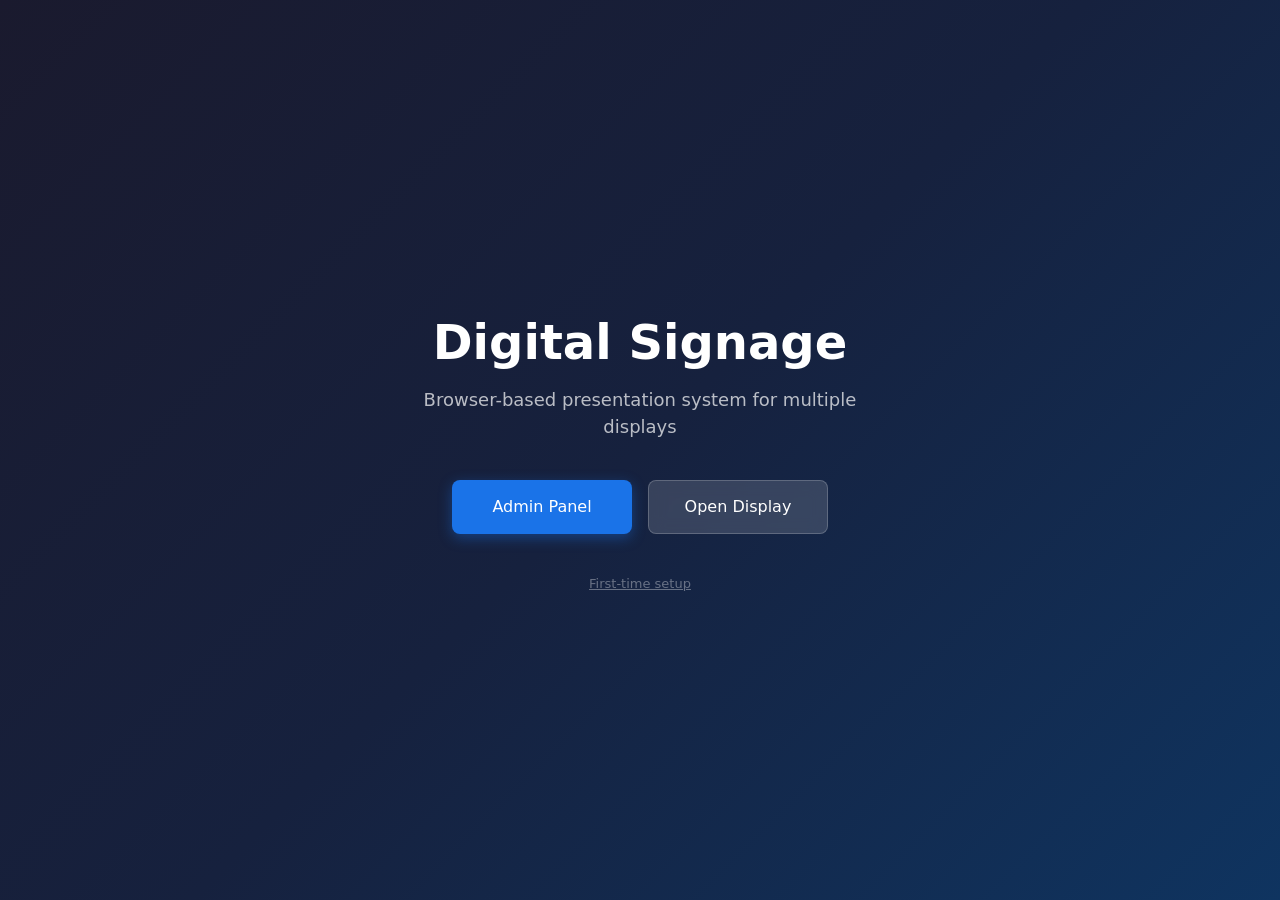
<file: index.html>
<!DOCTYPE html>
<html lang="en">
<head>
<meta charset="UTF-8">
<meta name="viewport" content="width=device-width, initial-scale=1.0">
<title>Digital Signage System</title>
<link rel="icon" type="image/svg+xml" href="data:image/svg+xml,<svg xmlns='http://www.w3.org/2000/svg' viewBox='0 0 100 100'><text y='.9em' font-size='90'>📺</text></svg>">
<link rel="stylesheet" href="css/style.css">
<style>
  .landing {
    min-height: 100vh;
    display: flex;
    flex-direction: column;
    align-items: center;
    justify-content: center;
    padding: 40px 20px;
    text-align: center;
    background: linear-gradient(135deg, #1a1a2e 0%, #16213e 50%, #0f3460 100%);
    color: #fff;
  }
  .landing h1 {
    font-size: clamp(28px, 5vw, 48px);
    font-weight: 700;
    margin-bottom: 8px;
  }
  .landing .subtitle {
    font-size: clamp(14px, 2vw, 18px);
    opacity: .7;
    margin-bottom: 40px;
    max-width: 500px;
  }
  .landing .links {
    display: flex;
    gap: 16px;
    flex-wrap: wrap;
    justify-content: center;
  }
  .landing .links a {
    display: inline-flex;
    align-items: center;
    gap: 8px;
    padding: 14px 28px;
    border-radius: 8px;
    font-size: 16px;
    font-weight: 500;
    text-decoration: none;
    transition: transform .15s, box-shadow .15s;
    min-width: 180px;
    justify-content: center;
  }
  .landing .links a:hover {
    transform: translateY(-2px);
    text-decoration: none;
  }
  .landing .links .btn-admin {
    background: var(--color-primary);
    color: #fff;
    box-shadow: 0 4px 14px rgba(26,115,232,.4);
  }
  .landing .links .btn-monitor {
    background: rgba(255,255,255,.15);
    color: #fff;
    backdrop-filter: blur(8px);
    border: 1px solid rgba(255,255,255,.2);
  }
  .landing .links .btn-monitor:hover {
    background: rgba(255,255,255,.25);
  }
  .landing .footer-links {
    margin-top: 40px;
    font-size: 13px;
    opacity: .5;
  }
  .landing .footer-links a {
    color: rgba(255,255,255,.7);
    text-decoration: underline;
  }
</style>
</head>
<body>
<div class="landing">
  <h1>Digital Signage</h1>
  <p class="subtitle">Browser-based presentation system for multiple displays</p>
  <div class="links">
    <a href="admin/login.html" class="btn-admin">Admin Panel</a>
    <a href="monitor.html" class="btn-monitor">Open Display</a>
  </div>
  <div class="footer-links">
    <a href="init.html">First-time setup</a>
  </div>
</div>
</body>
</html>
</file>
<file: css/style.css>
*, *::before, *::after {
  box-sizing: border-box;
  margin: 0;
  padding: 0;
}

:root {
  --color-primary: #1a73e8;
  --color-primary-dark: #1557b0;
  --color-danger: #d93025;
  --color-success: #188038;
  --color-warning: #f9ab00;
  --color-bg: #f8f9fa;
  --color-surface: #ffffff;
  --color-text: #202124;
  --color-text-secondary: #5f6368;
  --color-border: #dadce0;
  --color-hover: #f1f3f4;
  --radius: 8px;
  --radius-sm: 4px;
  --shadow: 0 1px 3px rgba(0,0,0,.12), 0 1px 2px rgba(0,0,0,.08);
  --shadow-lg: 0 4px 12px rgba(0,0,0,.15);
  --font: 'Segoe UI', system-ui, -apple-system, sans-serif;
  --transition: .2s ease;
}

html {
  font-size: 16px;
  -webkit-text-size-adjust: 100%;
}

body {
  font-family: var(--font);
  color: var(--color-text);
  background: var(--color-bg);
  line-height: 1.5;
  min-height: 100vh;
}

a {
  color: var(--color-primary);
  text-decoration: none;
}

a:hover {
  text-decoration: underline;
}

button {
  font-family: inherit;
  font-size: inherit;
  cursor: pointer;
  border: none;
  border-radius: var(--radius-sm);
  padding: 8px 16px;
  transition: background var(--transition), box-shadow var(--transition);
}

input, select, textarea {
  font-family: inherit;
  font-size: inherit;
  padding: 8px 12px;
  border: 1px solid var(--color-border);
  border-radius: var(--radius-sm);
  background: var(--color-surface);
  color: var(--color-text);
  width: 100%;
  transition: border-color var(--transition);
}

input:focus, select:focus, textarea:focus {
  outline: none;
  border-color: var(--color-primary);
  box-shadow: 0 0 0 2px rgba(26,115,232,.15);
}

.btn {
  display: inline-flex;
  align-items: center;
  gap: 6px;
  padding: 10px 20px;
  border-radius: var(--radius-sm);
  font-weight: 500;
  font-size: 14px;
  transition: background var(--transition), opacity var(--transition);
}

.btn-primary {
  background: var(--color-primary);
  color: #fff;
}

.btn-primary:hover {
  background: var(--color-primary-dark);
}

.btn-danger {
  background: var(--color-danger);
  color: #fff;
}

.btn-danger:hover {
  opacity: .9;
}

.btn-outline {
  background: transparent;
  border: 1px solid var(--color-border);
  color: var(--color-text);
}

.btn-outline:hover {
  background: var(--color-hover);
}

.btn-sm {
  padding: 6px 12px;
  font-size: 13px;
}

.card {
  background: var(--color-surface);
  border-radius: var(--radius);
  box-shadow: var(--shadow);
  padding: 20px;
  margin-bottom: 16px;
}

.card-header {
  font-size: 18px;
  font-weight: 600;
  margin-bottom: 12px;
  padding-bottom: 8px;
  border-bottom: 1px solid var(--color-border);
}

.form-group {
  margin-bottom: 16px;
}

.form-group label {
  display: block;
  font-weight: 500;
  margin-bottom: 4px;
  font-size: 14px;
  color: var(--color-text-secondary);
}

.form-actions {
  display: flex;
  gap: 8px;
  margin-top: 16px;
}

.alert {
  padding: 12px 16px;
  border-radius: var(--radius-sm);
  margin-bottom: 12px;
  font-size: 14px;
}

.alert-error {
  background: #fce8e6;
  color: var(--color-danger);
  border: 1px solid #f5c6cb;
}

.alert-success {
  background: #e6f4ea;
  color: var(--color-success);
  border: 1px solid #c3e6cb;
}

.alert-info {
  background: #e8f0fe;
  color: var(--color-primary);
  border: 1px solid #c6dafc;
}

.empty-state {
  text-align: center;
  padding: 40px 20px;
  color: var(--color-text-secondary);
}

.empty-state p {
  margin-top: 8px;
  font-size: 14px;
}

.spinner {
  display: inline-block;
  width: 20px;
  height: 20px;
  border: 2px solid var(--color-border);
  border-top-color: var(--color-primary);
  border-radius: 50%;
  animation: spin .6s linear infinite;
}

@keyframes spin {
  to { transform: rotate(360deg); }
}

.modal-overlay {
  position: fixed;
  inset: 0;
  background: rgba(0,0,0,.5);
  display: flex;
  align-items: center;
  justify-content: center;
  z-index: 1000;
  animation: fadeIn .2s ease;
}

.modal {
  background: var(--color-surface);
  border-radius: var(--radius);
  box-shadow: var(--shadow-lg);
  padding: 24px;
  max-width: 420px;
  width: 90%;
  animation: slideUp .2s ease;
}

.modal h2 {
  font-size: 20px;
  margin-bottom: 12px;
}

@keyframes fadeIn {
  from { opacity: 0; }
  to { opacity: 1; }
}

@keyframes slideUp {
  from { transform: translateY(20px); opacity: 0; }
  to { transform: translateY(0); opacity: 1; }
}

@media (max-width: 768px) {
  .card { padding: 16px; }
  .modal { padding: 20px; }
}
</file>
